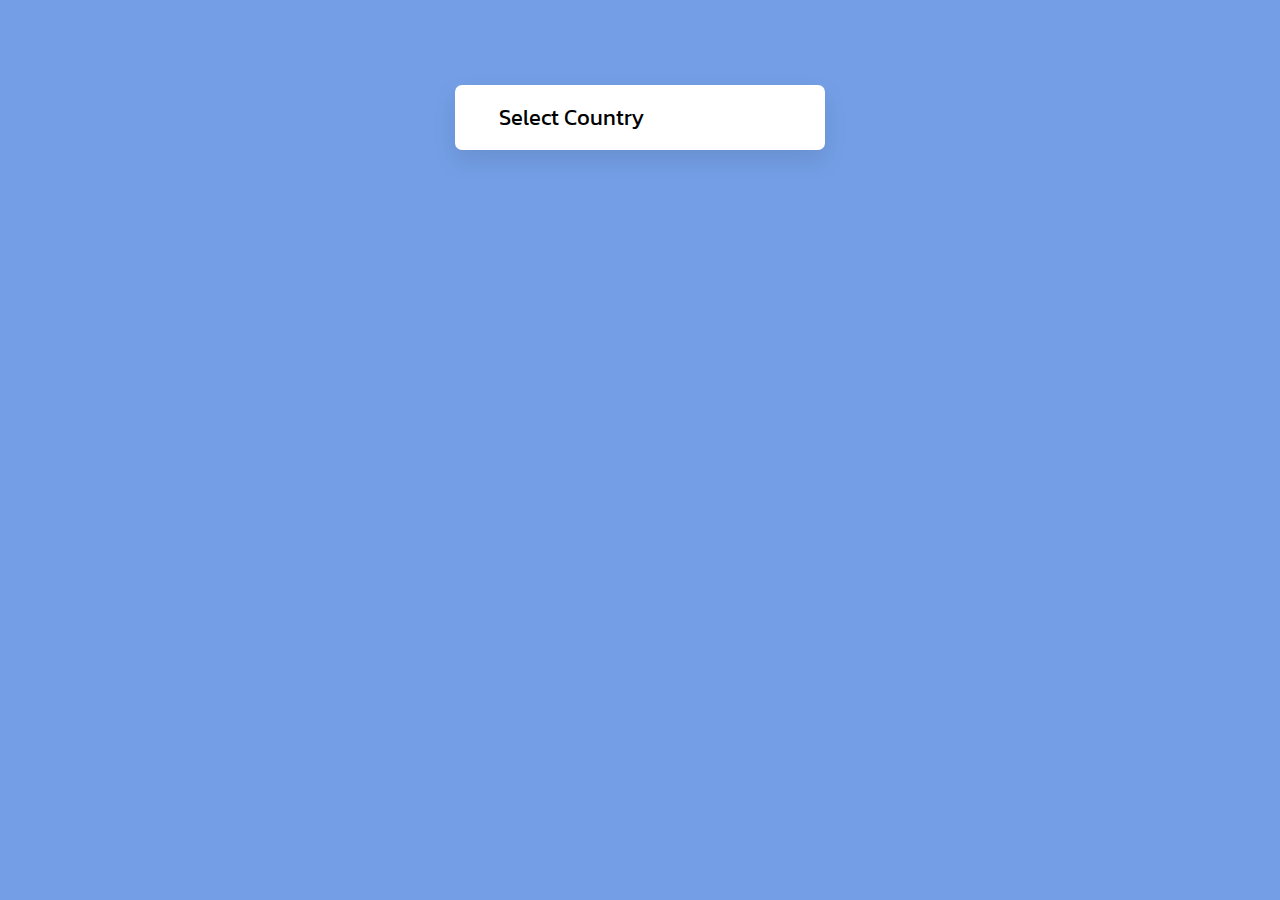
<file: index.html>
<!DOCTYPE html>
<html lang="en" dir="ltr">
  <head>
    <meta charset="utf-8" />
    <meta http-equiv="X-UA-Compatible" content="IE=edge" />
    <meta name="viewport" content="width=device-width, initial-scale=1.0" />
    <title>Homepages</title>
    <!-- Using Google Font ------------------------------------------------------------------------------------------>
    <link rel="preconnect" href="https://fonts.googleapis.com" />
    <link rel="preconnect" href="https://fonts.gstatic.com" crossorigin />
    <link
      href="https://fonts.googleapis.com/css2?family=Kanit&display=swap"
      rel="stylesheet"
    />

    <!-- Style sheet------------------------------------------------------------------------------------------------ -->
    <link rel="stylesheet" href="style.css" />

    <!-- Iconscout Link For Icons ---------------------------------------------------------------------------------------->
    <link
      rel="stylesheet"
      href="https://unicons.iconscout.com/release/v4.0.0/css/line.css"
    />
  </head>
  <!-- <p id = "demo"></p> -->
  <body>
    <div class="wrapper">
      <div class="select-btn">
        <span>Select Country</span>
        <i class="uil uil-angle-down"></i>
        <button class="searchBtn" onclick="clickNG()">
          <i class="uil uil-search"></i>
        </button>
      </div>
      <div class="content">
        <div class="search">
          <i class="uil uil-search"></i>
          <input spellcheck="false" type="text" placeholder="Search" />
        </div>
        <ul class="options"></ul>
      </div>
      <!-- <div class="search-btn"></div>
    </div> -->
    <script src="script.js"></script>
    <div class="favorite">
      <button onclick="Toggle1()" id="btnh1" class="btn1">
        <i class="uil uil-heart"></i>
      </button>
    </div>
    <script>
      //favorlite click------------------------------------------------------------------------------------
      var btnvar1 = document.getElementById("btnh1");

      function Toggle1() {
        if (btnvar1.style.color == "red") {
          btnvar1.style.color = "white";
        } else {
          btnvar1.style.color = "red";
        }
      }
    </script>
    <!-- Link to favorite page!------------------------------------------------------------------------- -->
    <div class="homebot">
      <button class="btnHome" onclick="document.location ='favorite_page.html'">
        <i class="uil uil-home"></i>
      </button>
    </div>
  </body>
</html>
</file>
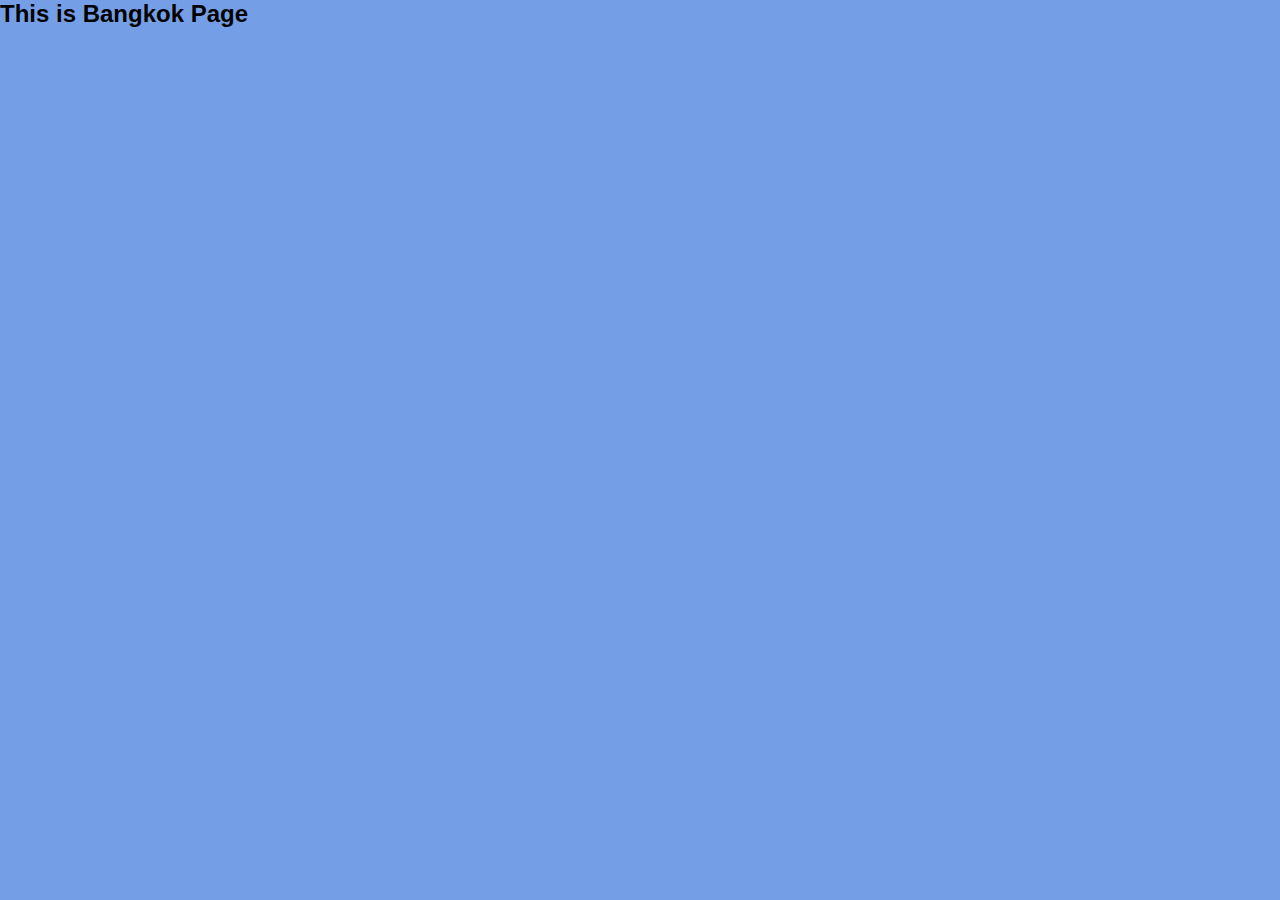
<file: bangkok.html>
<!DOCTYPE html>
<html lang="en" dir="ltr">
  <head>
    <meta charset="utf-8" />
    <meta http-equiv="X-UA-Compatible" content="IE=edge" />
    <meta name="viewport" content="width=device-width, initial-scale=1.0" />
    <title>favoritePage</title>
    <link rel="stylesheet" href="style_Fav.css" />
    <link
      rel="stylesheet"
      href="https://unicons.iconscout.com/release/v4.0.0/css/line.css"
    />
  </head>
  <h2>This is Bangkok Page</h2>
</file>
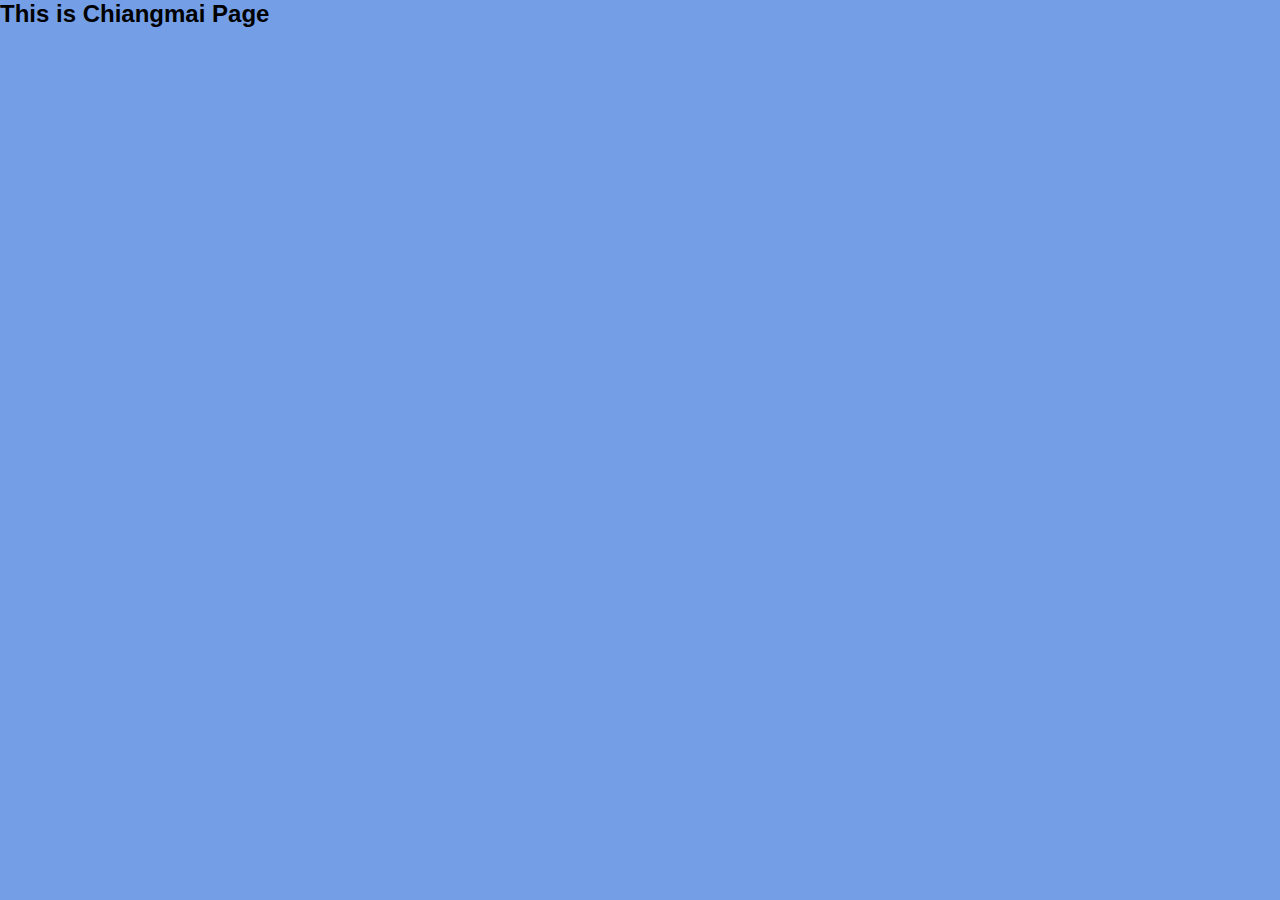
<file: chiangmai.html>
<!DOCTYPE html>
<html lang="en" dir="ltr">
  <head>
    <meta charset="utf-8" />
    <meta http-equiv="X-UA-Compatible" content="IE=edge" />
    <meta name="viewport" content="width=device-width, initial-scale=1.0" />
    <title>favoritePage</title>
    <link rel="stylesheet" href="style_Fav.css" />
    <link
      rel="stylesheet"
      href="https://unicons.iconscout.com/release/v4.0.0/css/line.css"
    />
  </head>
  <h2>This is Chiangmai Page</h2>
</html>
</file>
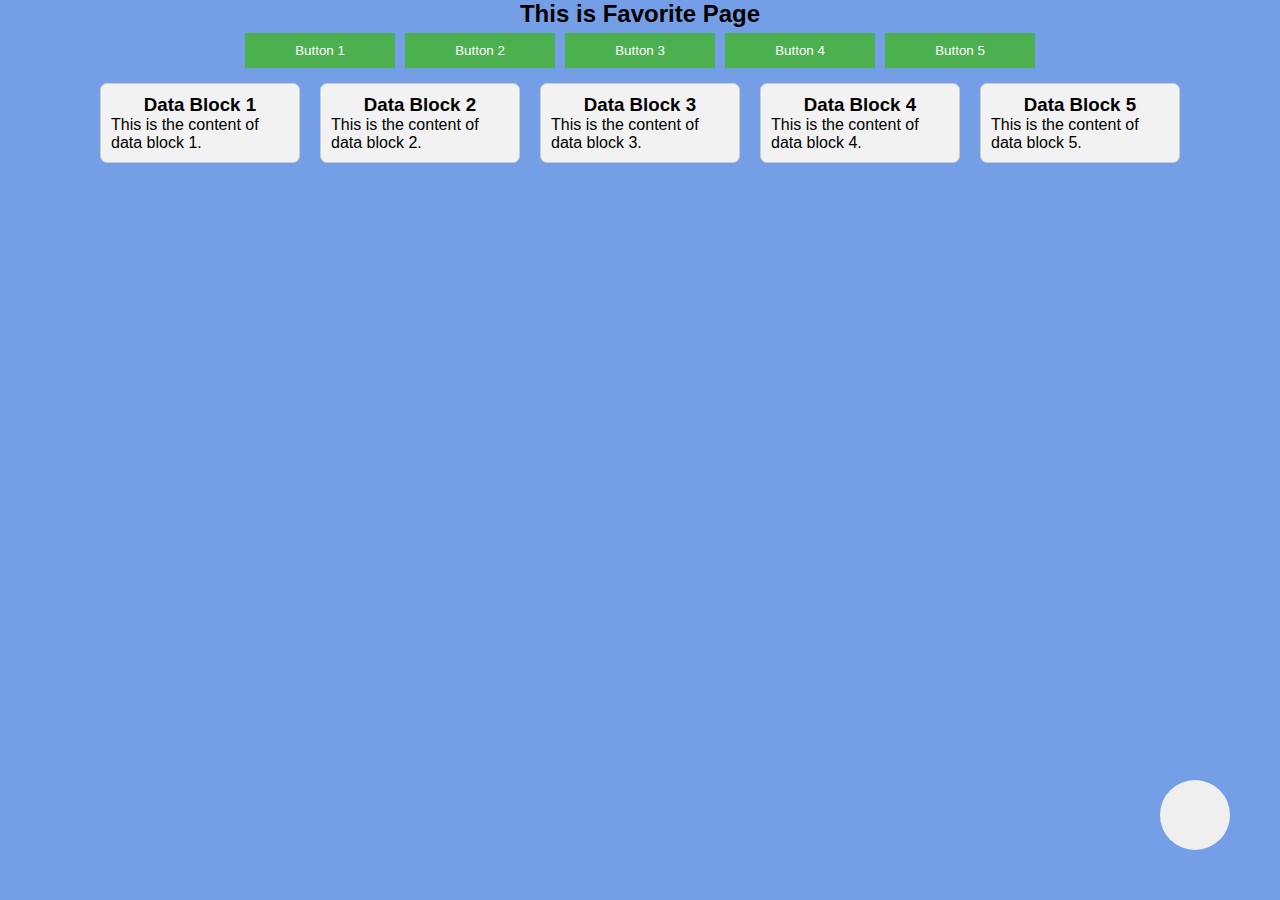
<file: favorite_page.html>
<!DOCTYPE html>
<html lang="en" dir="ltr">
  <head>
    <meta charset="utf-8" />
    <meta http-equiv="X-UA-Compatible" content="IE=edge" />
    <meta name="viewport" content="width=device-width, initial-scale=1.0" />
    <title>favoritePage</title>

    <link rel="stylesheet" href="style_Fav.css" />
    <link
      rel="stylesheet"
      href="https://unicons.iconscout.com/release/v4.0.0/css/line.css"
    />
  </head>
  <body>
    <h2 class="title">This is Favorite Page</h2>
    <!-- container -->
    <div class="contrycontain">
      <button class="btn">Button 1</button>
      <button class="btn">Button 2</button>
      <button class="btn">Button 3</button>
      <button class="btn">Button 4</button>
      <button class="btn">Button 5</button>

    </div>
    <div class="data-line">
      <div class="data-block">
        <h3>Data Block 1</h3>
        <p>This is the content of data block 1.</p>
      </div>
      <div class="data-block">
        <h3>Data Block 2</h3>
        <p>This is the content of data block 2.</p>
      </div>
      <div class="data-block">
        <h3>Data Block 3</h3>
        <p>This is the content of data block 3.</p>
      </div>
      <div class="data-block">
        <h3>Data Block 4</h3>
        <p>This is the content of data block 4.</p>
      </div>
      <div class="data-block">
        <h3>Data Block 5</h3>
        <p>This is the content of data block 5.</p>
      </div>
    </div>
    
    <button class="Home" onclick="document.location='index.html'">
      <i class="uil uil-home"></i>
    </button>
  </body>
</html>
</file>
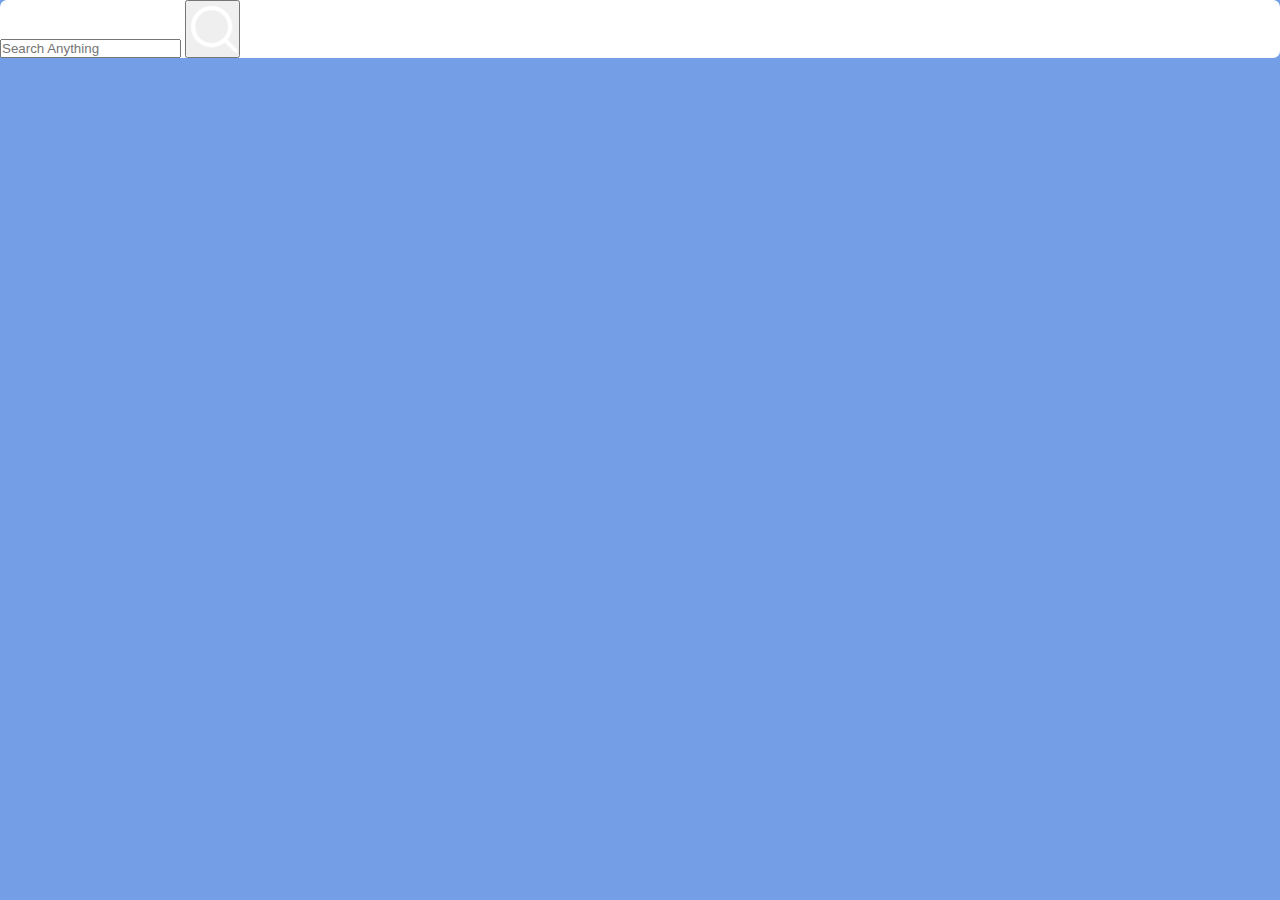
<file: test_search bar.html>
<!DOCTYPE html>
<html>
  <head>
    <meta name=" viewport" content="width=device-width, initial-scale=1.0" />
    <title>Search Bar - Easy Tutorial</title>
    <link rel="stylesheet" href="style.css" />
  </head>
  <body>
    <div class="container">
      <form action="https://www.google.com/search" class="search-bar">
        <input type="text" placeholder="Search Anything" name="q" />
        <button type="submit"><img src="search.png" /></button>
      </form>
    </div>
  </body>
</html>
</file>
<file: style.css>
* {
  margin: 0;
  padding: 0;
  box-sizing: border-box;
  font-family: "Kanit", sans-serif;
}
body {
  background: #749fe6;
}
/* Search-bar Section*/

::selection {
  color: #ffffff;
  background: #749fe6;
}
.wrapper {
  width: 370px;
  margin: 85px auto 0;
}
.search-bar {
  background: #fff;
  border-radius: 7px;
}
.select-btn,
li {
  display: flex;
  align-items: center;
  cursor: pointer;
}
.select-btn {
  height: 65px;
  padding: 0 20px;
  font-size: 22px;
  background: #fff;
  border-radius: 7px;
  justify-content: space-around;
  box-shadow: 0 10px 25px rgba(0, 0, 0, 0.1);
}
.select-btn i {
  font-size: 31px;
  transition: transform 0.3s linear;
}
.wrapper.active .select-btn i {
  transform: rotate(-180deg);
}
.content {
  display: none;
  padding: 20px;
  margin-top: 15px;
  background: #fff;
  border-radius: 7px;
  box-shadow: 0 10px 25px rgba(0, 0, 0, 0.1);
}
.wrapper.active .content {
  display: block;
}
.content .search {
  position: relative;
}
.search i {
  top: 50%;
  left: 15px;
  color: #999;
  font-size: 20px;
  pointer-events: none;
  transform: translateY(-50%);
  position: absolute;
}
.search input {
  height: 50px;
  width: 100%;
  outline: none;
  font-size: 17px;
  border-radius: 5px;
  padding: 0 20px 0 43px;
  border: 1px solid #b3b3b3;
}
.search input:focus {
  padding-left: 42px;
  border: 2px solid #4285f4;
}
.search input::placeholder {
  color: #bfbfbf;
}
.content .options {
  margin-top: 10px;
  max-height: 250px;
  overflow-y: auto;
  padding-right: 7px;
}
.options::-webkit-scrollbar {
  width: 7px;
}
.options::-webkit-scrollbar-track {
  background: #f1f1f1;
  border-radius: 25px;
}
.options::-webkit-scrollbar-thumb {
  background: #ccc;
  border-radius: 25px;
}
.options::-webkit-scrollbar-thumb:hover {
  background: #b3b3b3;
}
.options li {
  height: 50px;
  padding: 0 13px;
  font-size: 21px;
}
.options li:hover,
li.selected {
  border-radius: 5px;
  background: #f2f2f2;
}

.wrapper .select-btn .searchBtn {
  background: none;
  border: none;
  outline: none;
  padding: 10px 20px;
  color: #000;
  text-decoration: none;
  cursor: pointer;
  align-content: space-between;
  width: 5px;
}

.wrapper .select-btn .searchBtn i:hover {
  background-color: #a4dcf6;
  border-radius: 7px;
}

/* Favorite Section*/
.favorite {
  position: absolute;
  bottom: 50px;
  right: 50px;
}
.btn1 {
  background: transparent;
  border: none;
  font-size: 70px;
  color: rgb(255, 255, 255);
}
.favorite i:hover {
  cursor: pointer;
}

/* home botton */
.homebot {
  position: absolute;
  bottom: 140px;
  right: 50px;
}

.homebot i:hover {
  cursor: pointer;
}

.btnHome {
  background: transparent;
  border: none;
  font-size: 70px;
  color: rgb(255, 255, 255);
}
</file>
<file: style_Fav.css>
* {
  margin: 0;
  padding: 0;
  box-sizing: border-box;
  font-family: "Kanit", sans-serif;
}
body {
  background: #749fe6;
}

.title {
  display: flex;
  justify-content: center;
}

.contrycontain {
  display: flex;
  justify-content: center;
}
.btn {
  margin: 5px;
  padding: 10px;
  background-color: #4caf50;
  color: white;
  border: none;
  text-align: center;
  text-decoration: none;
  display: block;
  width: 150px;
  cursor: pointer;
}

.data-line {
  display: flex;
  justify-content: center;
}

.data-block {
  width: 200px;
  margin: 10px;
  padding: 10px;
  background-color: #f2f2f2;
  border: 1px solid #ccc;
  border-radius: 7px;
}

h3 {
  text-align: center;
  margin-top: 0;
}

p {
  margin-bottom: 0;
}

.Home {
  position: absolute;
  width: 70px;
  height: 70px;
  bottom: 50px;
  right: 50px;
  border-radius: 50%;
  border: none;
  font-size: 50px;
  color: rgb(0, 0, 0);
}

.Home i:hover {
  cursor: pointer;
}
</file>
